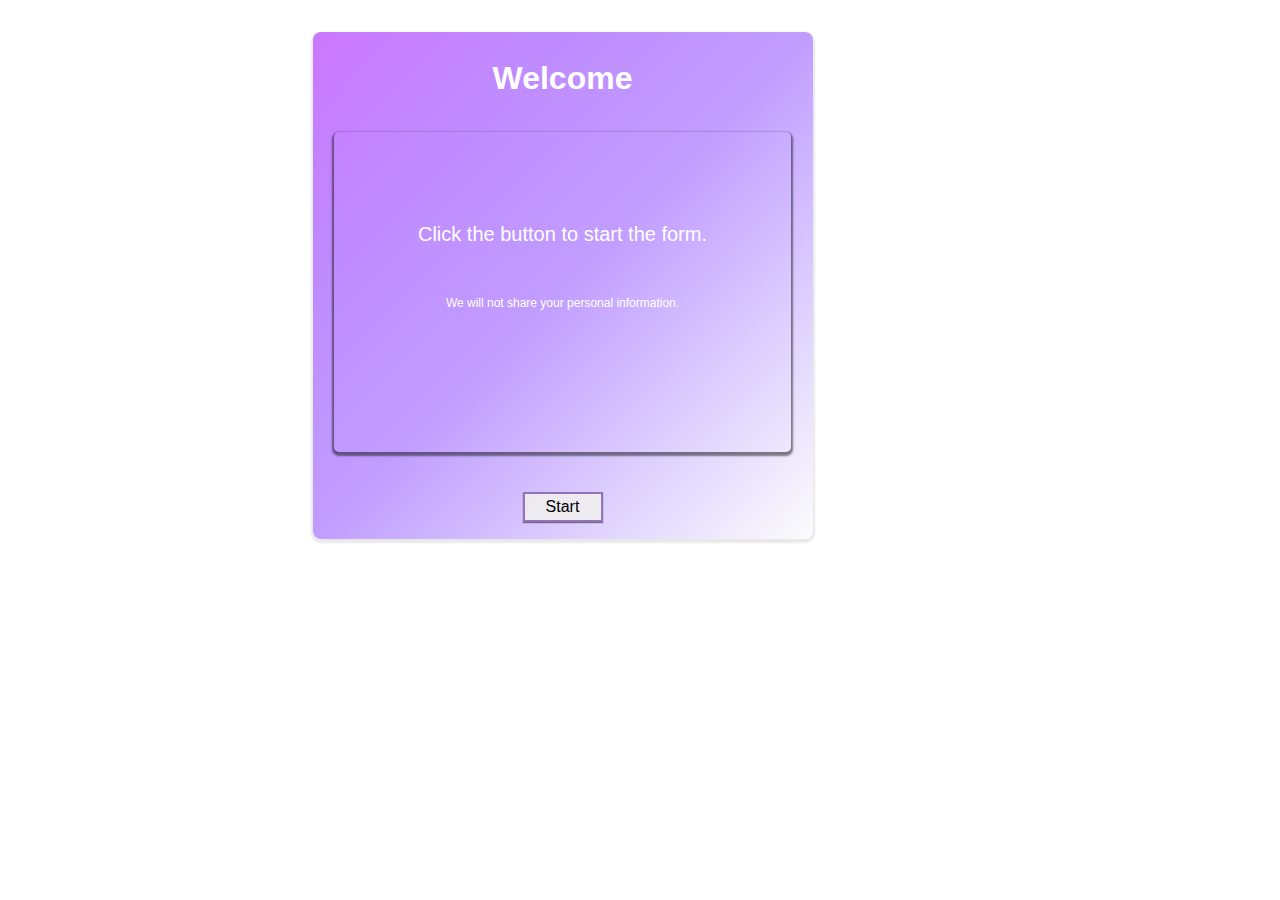
<file: index.html>
<!DOCTYPE html>
<html lang="en">
<head>
    <meta charset="UTF-8">
    <meta http-equiv="X-UA-Compatible" content="IE=edge">
    <meta name="viewport" content="width=device-width, initial-scale=1.0">
    <link rel="stylesheet" href="styles/index.css">
    <link rel="stylesheet" href="https://stackpath.bootstrapcdn.com/bootstrap/4.3.1/css/bootstrap.min.css">
    <link rel="stylesheet" href="https://stackpath.bootstrapcdn.com/bootstrap/4.3.1/js/bootstrap.bundle.min.js">
    <title>Welcome</title>
</head>
<body>
    <div class="row justify-content-center mt-0">
        <div class="col-11 col-sm-9 col-md-7 col-lg-6 text-center p-0 mt-3 mb-2">
            <div class="card px-0 pb-0 mt-3 mb-3">
                <div class="main-box">
                    <header>Welcome</header>
                    <main class="form-elements">
                        <div class="wiz-form">
                            <div class="wiz-form-item">
                                <h4>Click the button to start the form.</h4>
                                <p>We will not share your personal information.</p>
                            </div>
                        </div>
                        <div class="wiz-nav">
                            <button type="button" id="nextBtn">Start</button>
                        </div>
                    </main>
                </div>
            </div>
        </div>
    </div>
</body>
<script src="scripts/index-script.js" type="module"></script>
</html>
</file>
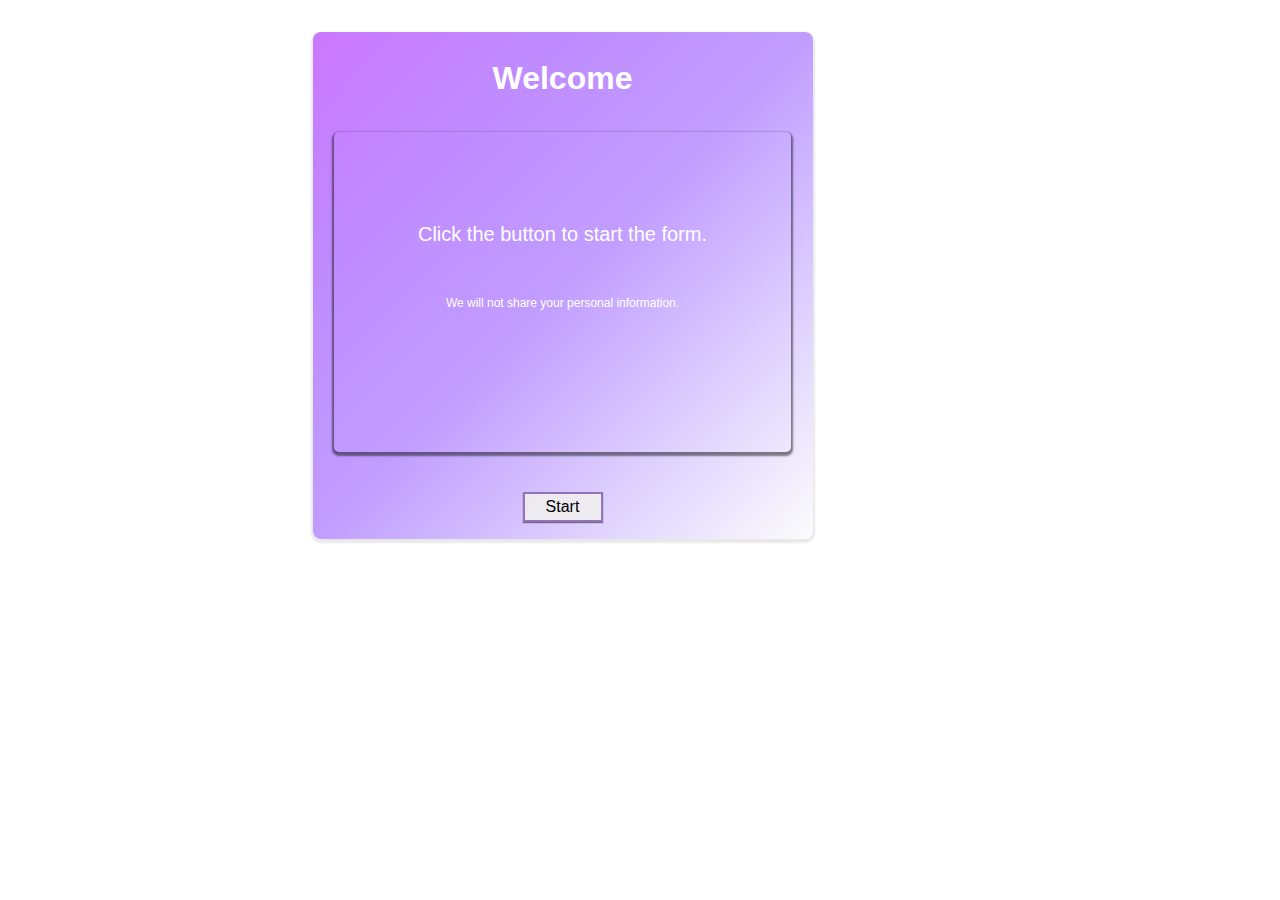
<file: address.html>
<!DOCTYPE html>
<html lang="en">
<head>
    <meta charset="UTF-8">
    <meta http-equiv="X-UA-Compatible" content="IE=edge">
    <meta name="viewport" content="width=device-width, initial-scale=1.0">
    <link rel="stylesheet" href="styles/index.css">
    <link rel="stylesheet" href="https://stackpath.bootstrapcdn.com/bootstrap/4.3.1/css/bootstrap.min.css">
    <link rel="stylesheet" href="https://stackpath.bootstrapcdn.com/bootstrap/4.3.1/js/bootstrap.bundle.min.js">
    <title>Address</title>
</head>
<body>
    <div class="row justify-content-center mt-0">
        <div class="col-11 col-sm-9 col-md-7 col-lg-6 text-center p-0 mt-3 mb-2">
            <div class="card px-0 pb-0 mt-3 mb-3">
                <div class="main-box">
                    <header>Address</header>
                    <main class="form-elements">
                        <div class="wiz-form">
                            <div class="wiz-form-item">
                                <label for="wiz-number">Street Number</label>
                                <input type="number" id="wiz-number" placeholder="123">
                            </div>
                            <div class="wiz-form-item">
                                <label for="wiz-street"><span>*</span>Street</label>
                                <input type="text" id="wiz-street" placeholder="Blue Street">
                            </div>
                            <div class="wiz-form-item">
                                <label for="wiz-city"><span>*</span>City</label>
                                <input type="text" id="wiz-city" placeholder="Tel Aviv">
                            </div>
                        </div>
                        <div class="wiz-nav">
                            <button type="button" id="backBtn">Back</button>
                            <button type="button" id="nextBtn">Next</button>
                        </div>
                    </main>
                </div>
            </div>
        </div>
    </div>
</body>
<script src="scripts/address.js" type="module"></script>
</html>
</file>
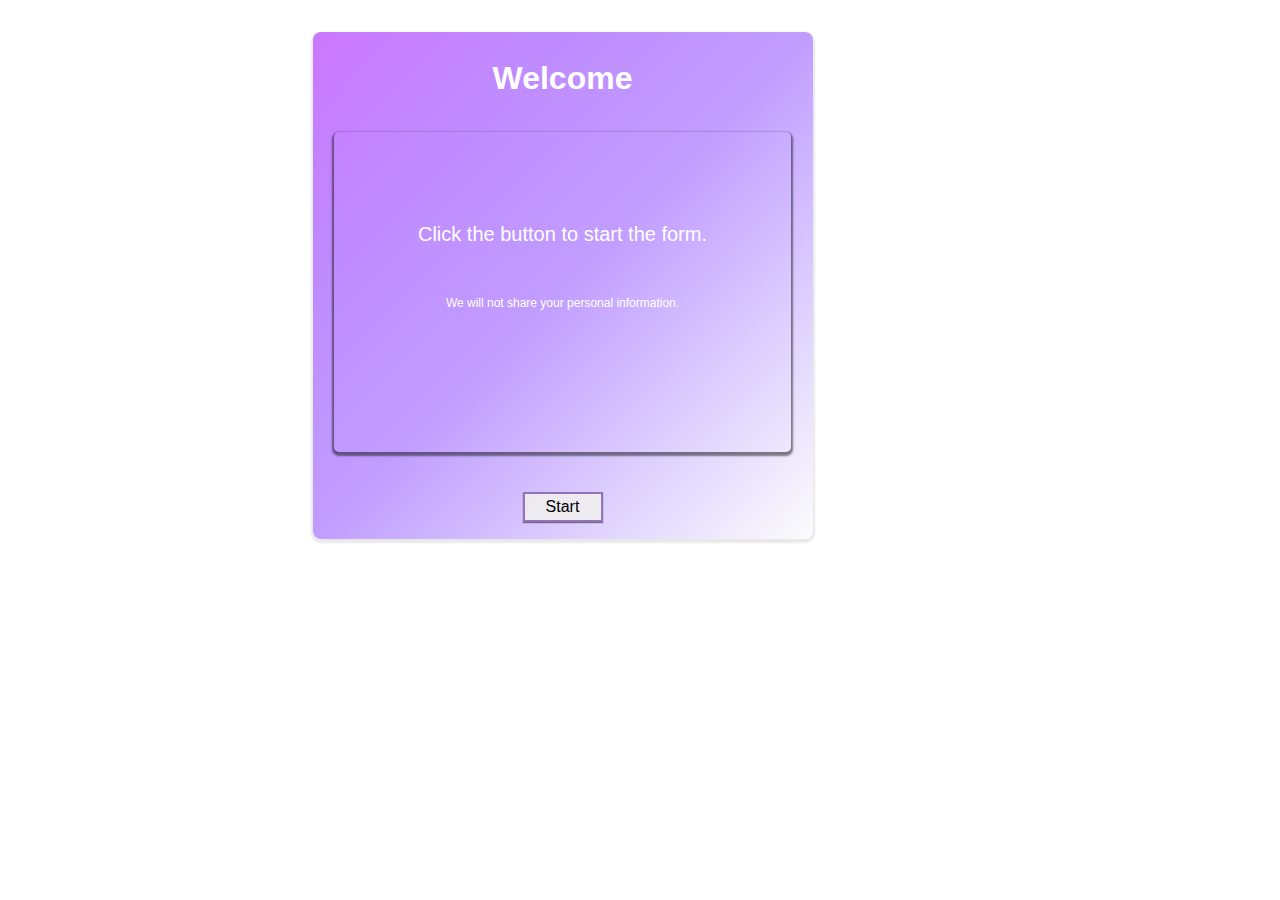
<file: miscellaneous.html>
<!DOCTYPE html>
<html lang="en">
<head>
    <meta charset="UTF-8">
    <meta http-equiv="X-UA-Compatible" content="IE=edge">
    <meta name="viewport" content="width=device-width, initial-scale=1.0">
    <link rel="stylesheet" href="styles/index.css">
    <link rel="stylesheet" href="https://stackpath.bootstrapcdn.com/bootstrap/4.3.1/css/bootstrap.min.css">
    <link rel="stylesheet" href="https://stackpath.bootstrapcdn.com/bootstrap/4.3.1/js/bootstrap.bundle.min.js">
    <title>Miscellaneous</title>
</head>
<body>
    <div class="row justify-content-center mt-0">
        <div class="col-11 col-sm-9 col-md-7 col-lg-6 text-center p-0 mt-3 mb-2">
            <div class="card px-0 pb-0 mt-3 mb-3">
                <div class="main-box">
                    <header>Miscellaneous</header>
                    <main class="form-elements">
                        <div class="wiz-form">
                            <div class="wiz-form-item">
                                <label for="wiz-image"><span>*</span>Specify an image url:</label>
                                <input type="text" id="wiz-image" placeholder="https://picsum.photos/200">
                            </div>
                            <div class="wiz-form-item">
                                <label for="wiz-hobbies">Hobbies:</label>
                                <div class="input-group" id="wiz-hobbies">
                                    <div>
                                        <label>
                                            <input type="checkbox" id="chess" value="chess">
                                            Chess
                                        </label>
                                    </div>
                                    <div>
                                        <label>
                                            <input type="checkbox" id="movies" value="movies">
                                            Movies
                                        </label>
                                    </div>
                                    <div>
                                        <label>
                                            <input type="checkbox" id="sports" value="sports">
                                            Sports
                                        </label>
                                    </div>
                                    <div class="checkbox">
                                        <label>
                                            <input type="checkbox" id="cars" value="cars">
                                            Cars
                                        </label>
                                    </div>
                                    <div>
                                        <label>
                                            <input type="checkbox" id="dolls" value="dolls">
                                            Dolls
                                        </label>
                                    </div>
                                </div>
                            </div>
                        </div>
                        <div class="wiz-nav">
                            <button type="button" id="backBtn">Back</button>
                            <button type="button" id="nextBtn">Next</button>
                        </div>
                    </main>
                </div>
            </div>
        </div>
    </div>
</body>
<script src="scripts/miscellaneous-script.js" type="module"></script>
</html>
</file>
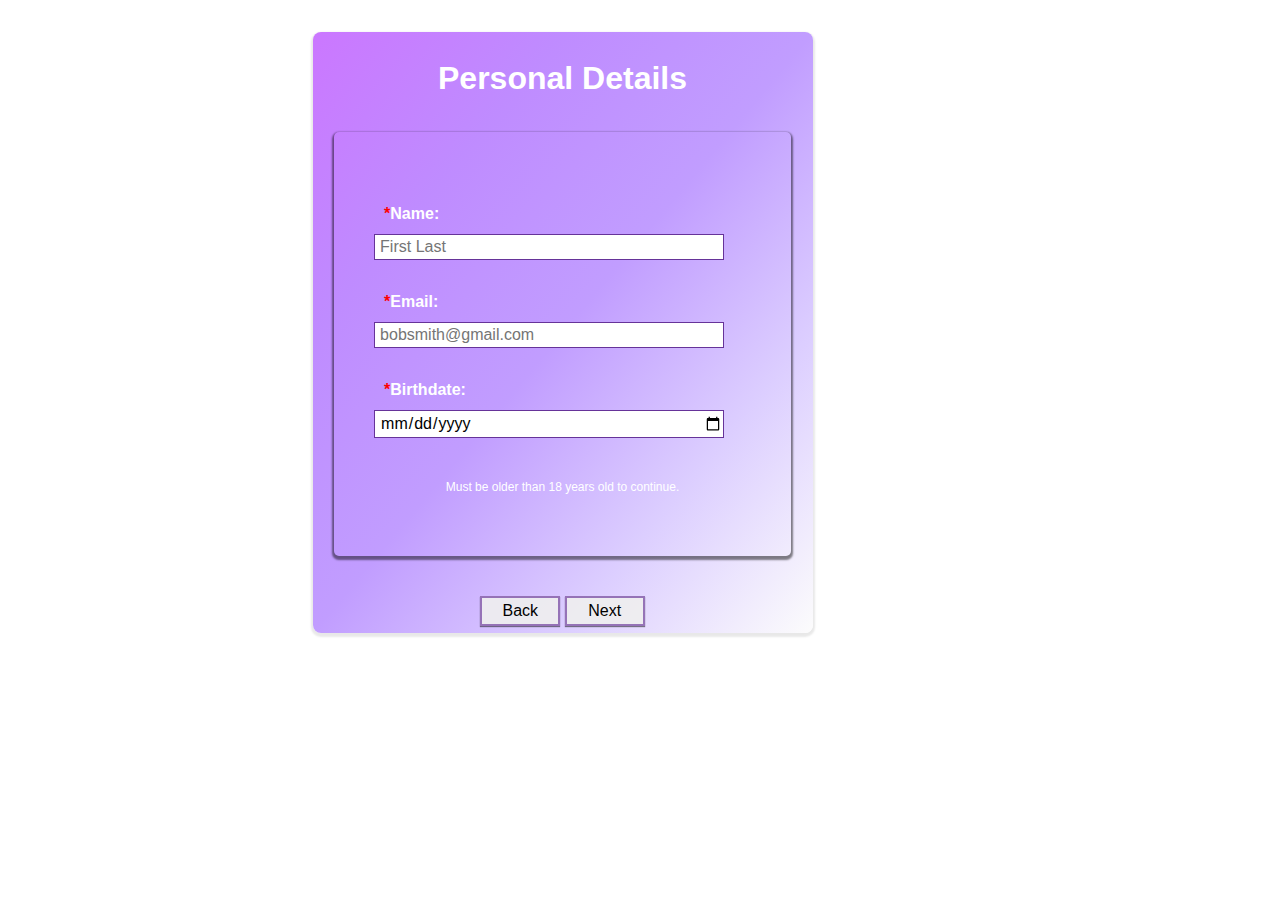
<file: personal-details.html>
<!DOCTYPE html>
<html lang="en">
<head>
    <meta charset="UTF-8">
    <meta http-equiv="X-UA-Compatible" content="IE=edge">
    <meta name="viewport" content="width=device-width, initial-scale=1.0">
    <link rel="stylesheet" href="styles/index.css">
    <link rel="stylesheet" href="https://stackpath.bootstrapcdn.com/bootstrap/4.3.1/css/bootstrap.min.css">
    <link rel="stylesheet" href="https://stackpath.bootstrapcdn.com/bootstrap/4.3.1/js/bootstrap.bundle.min.js">
    <title>Personal Details</title>
</head>
<body>
    <div class="row justify-content-center mt-0">
        <div class="col-11 col-sm-9 col-md-7 col-lg-6 text-center p-0 mt-3 mb-2">
            <div class="card px-0 pb-0 mt-3 mb-3">
                <div class="main-box">
                    <header>Personal Details</header>
                    <main class="form-elements">
                        <div class="wiz-form">
                            <div>
                                <label for="wiz-name"><span>*</span>Name:</label>
                                <input type="text" id="wiz-name" placeholder="First Last">
                            </div>
                            <div>
                                <label for="wiz-email"><span>*</span>Email:</label>
                                <input type="text" id="wiz-email" placeholder="bobsmith@gmail.com">
                            </div>
                            <div>
                                <label for="wiz-birthdate"><span>*</span>Birthdate:</label>
                                <input type="date" id="wiz-birthdate" required pattern="\d{4}-\d{2}-\d{2}">
                                <p>Must be older than 18 years old to continue.</p>
                            </div>
                        </div>
                        <div>
                            <button type="button" id="backBtn">Back</button>
                            <button type="button" id="nextBtn">Next</button>
                        </div>
                    </main>
                </div>
            </div>
        </div>
    </div>
</body>
<script src="scripts/personal-details.js" type="module"></script>
</html>
</file>
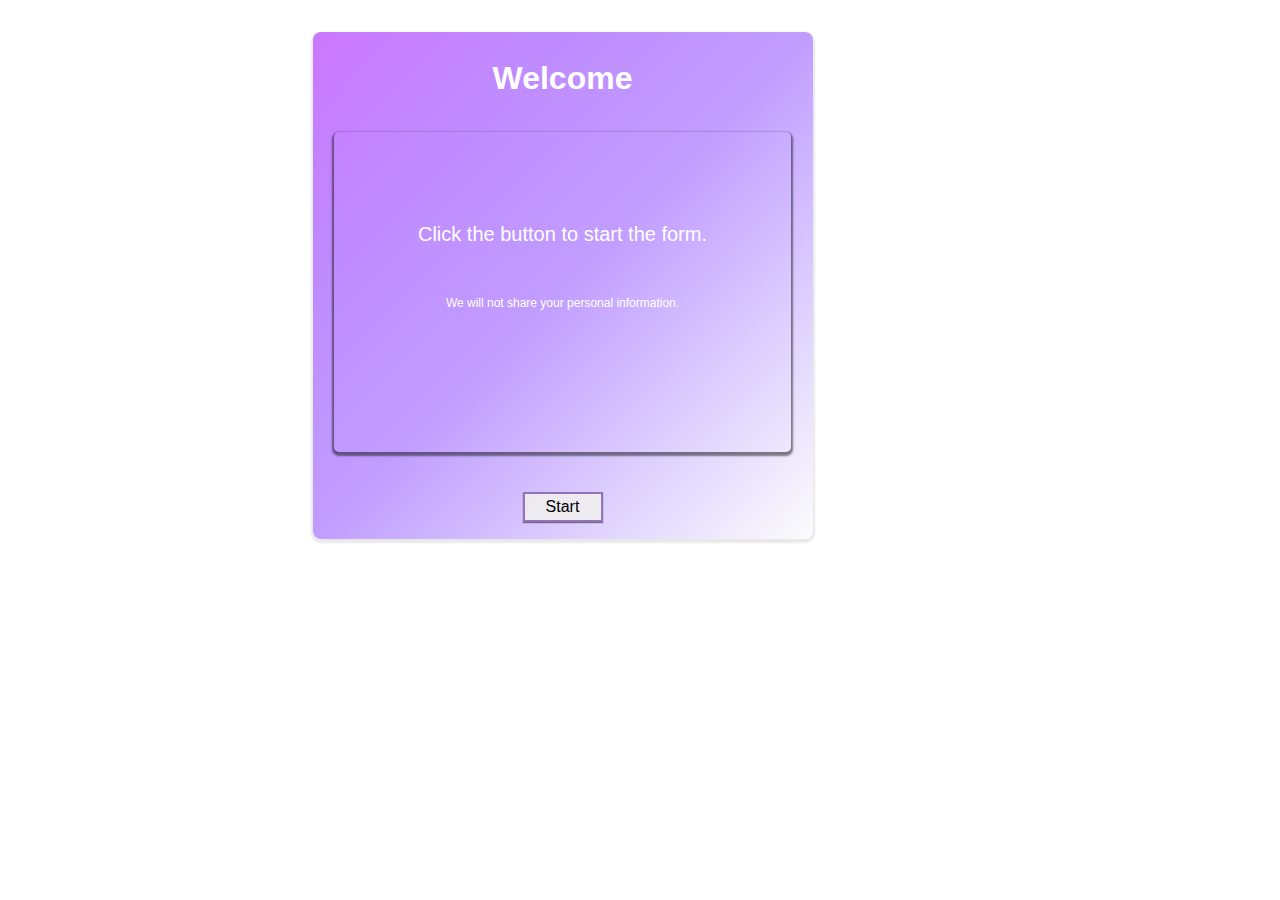
<file: summary.html>
<!DOCTYPE html>
<html lang="en">
<head>
    <meta charset="UTF-8">
    <meta http-equiv="X-UA-Compatible" content="IE=edge">
    <meta name="viewport" content="width=device-width, initial-scale=1.0">
    <link rel="stylesheet" href="styles/index.css">
    <link rel="stylesheet" href="https://stackpath.bootstrapcdn.com/bootstrap/4.3.1/css/bootstrap.min.css">
    <link rel="stylesheet" href="https://stackpath.bootstrapcdn.com/bootstrap/4.3.1/js/bootstrap.bundle.min.js">
    <title>Summary</title>
</head>
<body>
    <div class="row justify-content-center mt-0">
        <div class="col-11 col-sm-9 col-md-7 col-lg-6 text-center p-0 mt-3 mb-2">
            <div class="card px-0 pb-0 mt-3 mb-3">
                <div class="main-box">
                    <header>Summary</header>
                    <main class="form-elements">
                        <div class="wiz-form">
                            <h4>Check your information:</h4>
                            <div>
                                <p id="nameSummary">Name:</p>
                            </div>
                            <div>
                                <p id="emailSummary">Email:</p>
                            </div>
                            <div>
                                <p id="birthDateSummary">Birth date:</p>
                            </div>
                            <div>
                                <p id="citySummary">City:</p>
                                <p id="streetSummary">Street, Number:</p>
                            </div>
                            <div>
                                <p>Image: <img id="imgSummary" alt="user-img" src=""/></p>
                            </div>
                            <div>
                                <p id="hobbiesSummary">Hobbies:</p>
                            </div>
                        </div>
                        <div class="wiz-nav">
                            <button type="button" id="backBtn">Back</button>
                            <button type="submit" id="submitBtn">Submit</button>
                        </div>
                    </main>
                </div>
            </div>
        </div>
    </div>
    <script src="./scripts/summary.js" type="module"></script>
</body>
</html>
</file>
<file: styles/index.css>
* {
    margin: 0;
    padding: 0;
    font-family: Verdana, Geneva, Tahoma, sans-serif;
    color: white;
}

html {
    height: 100%;
}

.card {
    z-index: 0;
    border: none !important;
    border-radius: 0.5rem;
    position: relative;
    max-width: 500px;
}

.main-box {
    background-image: linear-gradient(to right bottom, #9d00ff88, #ab67ffc2, #c19dff, #dcceff, #fcfcfc);
    /* background-color: rgba(102, 51, 153, 0.048); */
    padding: 7px;
    border-radius: 0.5rem;
    box-shadow: 0 2px 2px 2px rgba(0, 0, 0, 0.09);
}

/* welcome page */
.wiz-form > div > h4 {
    padding-top: 20px;
    font-size: 20px;
    text-align: center;
}

.wiz-form > div > p {
    padding-top: 40px;
    font-size: 12px;
    text-align: center;
}

/* miscellaneous */
input[type=checkbox] {
    vertical-align: middle;
    position: relative;
    bottom: 1px;
    width: 10px;
}

/* header */
header {
    color: white;
    font-weight: 700;
    font-size: 2rem;
    margin-top: 15px;
}

/* form style */
.form-elements {
    text-align: center;
    position: relative;
    margin-top: 20px;
    border: 0 none;
    box-sizing: border-box;
    width: 100%;
}

span {
    color: red;
}

div.wiz-form {
    padding-top: 70px;
}

label {
    min-width: 90px;
    padding-right: 20px;
    margin-left: 10px;
    font-weight: 550;
    display: block;
}

input {
    width: 350px;
    border: rebeccapurple 1.5px solid;
    color: black;
    padding-left: 5px;
}

.wiz-form-item {
    text-align: left;
    margin-bottom: 30px;
}

/* button bar */
.wiz-nav {
    margin: 10px;
}
.wiz-form > div {
    text-align: left;
    margin-bottom: 30px;
}

button {
    margin: 5px;
    box-sizing: border-box;
    width: 80px;
    border: 2px rgba(102, 51, 153, 0.655) solid;
    box-shadow: 0 1px 1px 0px rgba(0, 0, 0, 0.482);
    background-color: rgba(238, 238, 238, 0.904);
    color: black;
    padding: 1px 5px 1px 5px;
}

button:hover {
    border: 2px rebeccapurple solid;
    background-color: rgba(234, 173, 245, 0.187);
}

.wiz-form {
    box-shadow: 0 2px 2px 2px rgba(0, 0, 0, 0.482);
    padding: 20px 40px 30px 40px;
    box-sizing: border-box;
    border-radius: 5px;
    width: 94%;
    margin: 30px 3% 40px 3%;
    min-height: 20rem;
}

img {
    max-width: 100%;
}
</file>
